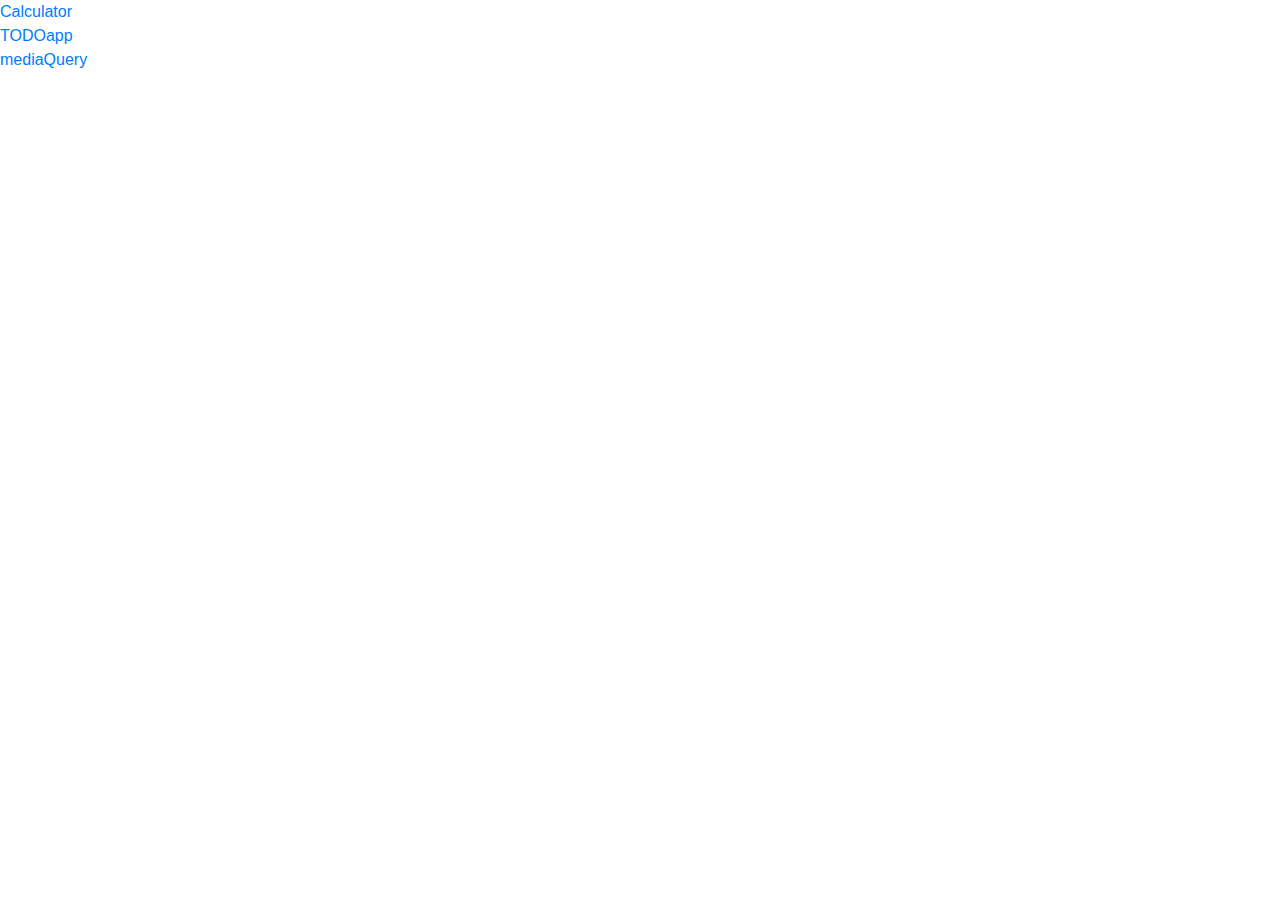
<file: index.html>
<!DOCTYPE html>
<html lang="en">
<head>
    <meta charset="UTF-8">
    <meta http-equiv="X-UA-Compatible" content="IE=edge">
    <meta name="viewport" content="width=device-width, initial-scale=1.0">
    <title>CTM</title>
    <link rel="stylesheet" href="./bootstrap.min.css">
    <!-- <script src="script.js"></script> -->
</head>
<body>
    <a href="calculator.html">Calculator</a><br>
    <a href="TODOapp.html">TODOapp</a><br>
    <a href="mediaQuery.html">mediaQuery</a>
</body>
</html>
</file>
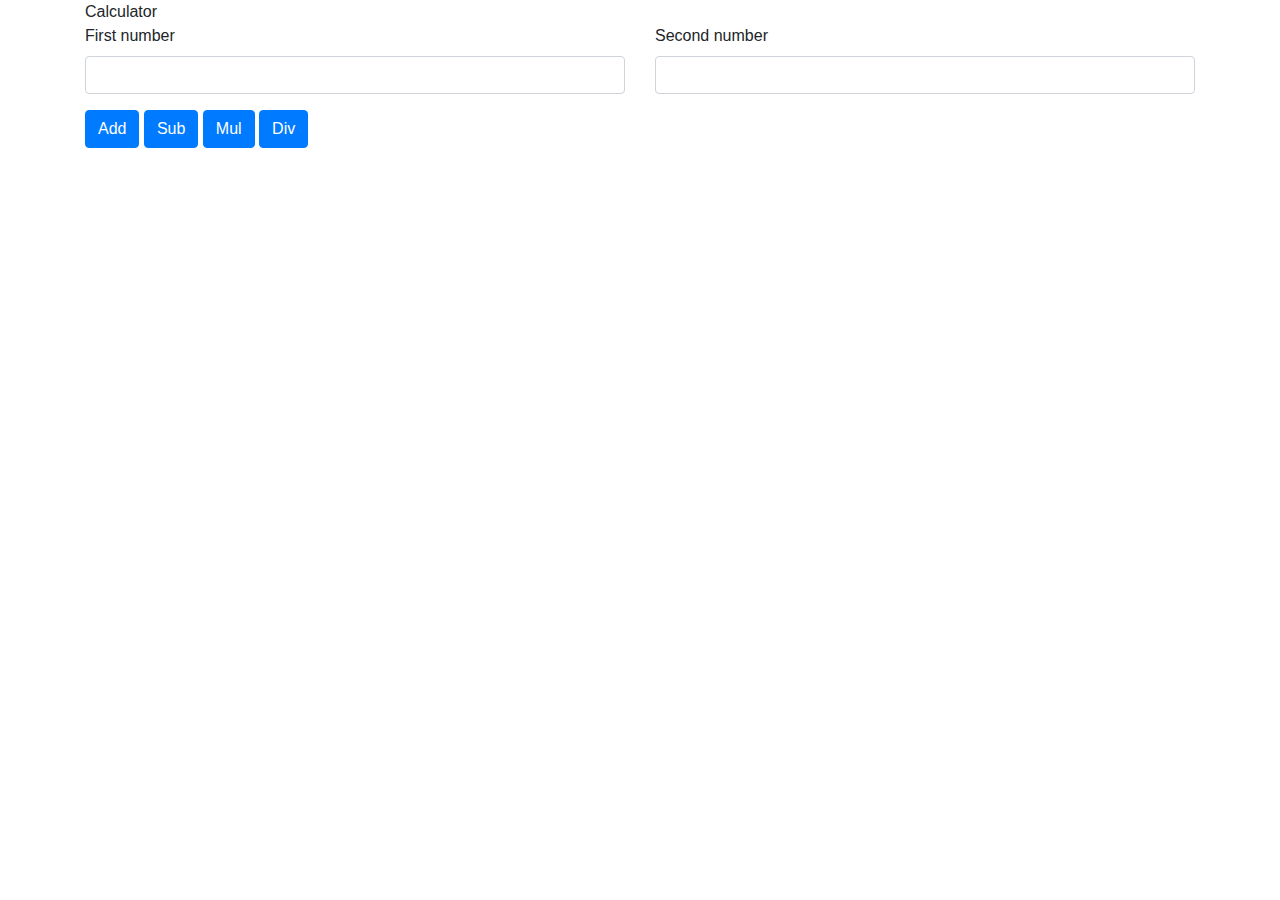
<file: calculator.html>
<!DOCTYPE html>
<html lang="en">
<head>
    <meta charset="UTF-8">
    <meta http-equiv="X-UA-Compatible" content="IE=edge">
    <meta name="viewport" content="width=device-width, initial-scale=1.0">
    <title>Calculator</title>
    <link rel="stylesheet" href="./bootstrap.min.css">
    <script src="script.js"></script>
</head>
<body>
    <div class="container">
        <div class="panel panel-primary">
            <div class="panel-heading">Calculator</div>
            <div class="row">
                <div class="col-md-6 form-group">
                    <label for="">First number</label>
                    <input type="text" class="form-control" id="first">
                </div>
                <div class="col-md-6 form-group">
                    <label for="">Second number</label>
                    <input type="text" class="form-control" id="second">
                </div>
                </div>
                <button onclick="add()" class="btn btn-primary">Add</button>
                <button onclick="sub()" class="btn btn-primary">Sub</button>
                <button onclick="mul()" class="btn btn-primary">Mul</button>
                <button onclick="div()" class="btn btn-primary">Div</button>
                <br><br>
                <p class="output"></p>
</body>
</html>
</file>
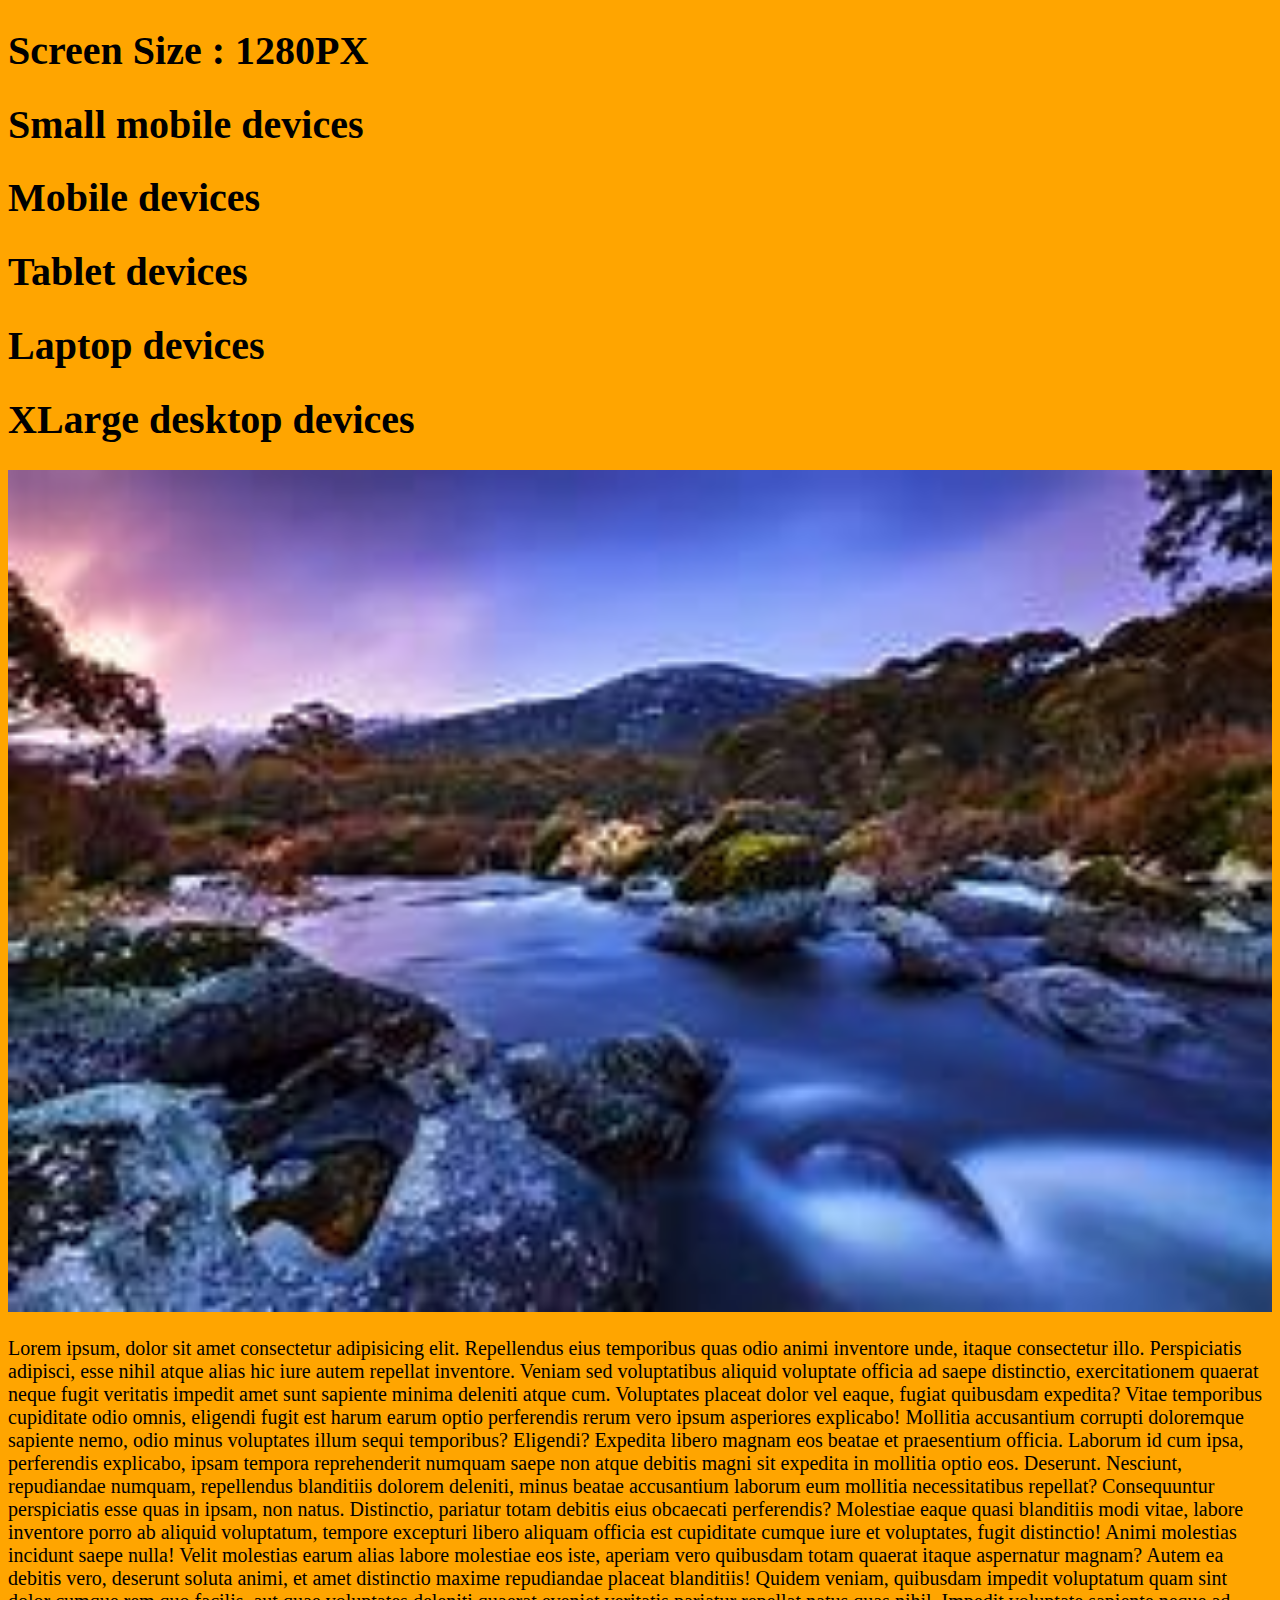
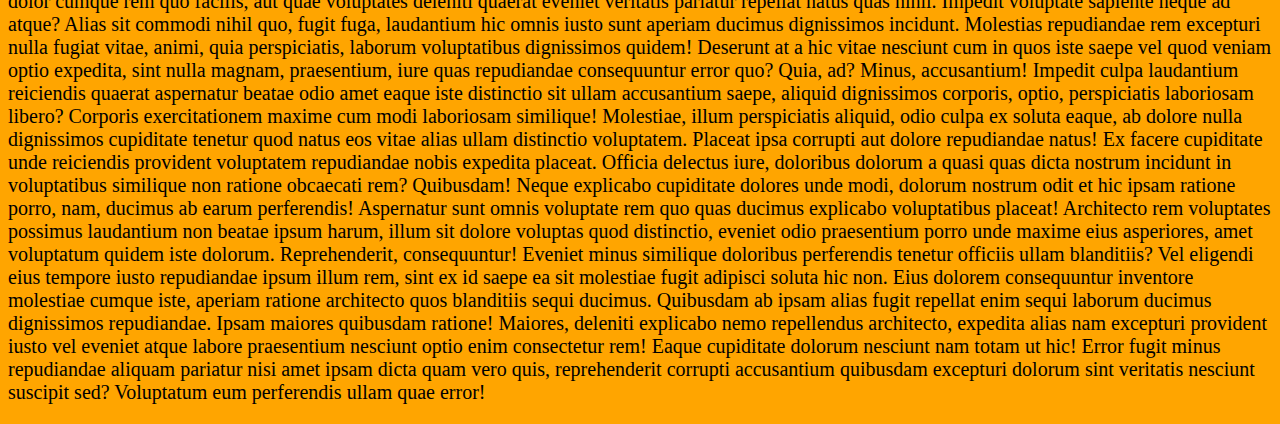
<file: mediaQuery.html>
<!DOCTYPE html>
<html lang="en">
<head>
    <meta charset="UTF-8">
    <meta http-equiv="X-UA-Compatible" content="IE=edge">
    <meta name="viewport" content="width=device-width, initial-scale=1.0">
    <link rel="stylesheet" href="style1.css">
    <title>MediaQuery</title>
</head>
<body>
    <h1>Screen Size : <span id="span"></span>PX</h1>
<div>
    <h1>Small mobile devices</h1>
    <h1>Mobile devices</h1>
    <h1>Tablet devices</h1>
    <h1>Laptop devices</h1>
    <h1>XLarge desktop devices</h1>
</div>

<img src="./img1.jpg"/>
<p>Lorem ipsum, dolor sit amet consectetur adipisicing elit. Repellendus eius temporibus quas odio animi inventore unde, itaque consectetur illo. Perspiciatis adipisci, esse nihil atque alias hic iure autem repellat inventore.
Veniam sed voluptatibus aliquid voluptate officia ad saepe distinctio, exercitationem quaerat neque fugit veritatis impedit amet sunt sapiente minima deleniti atque cum. Voluptates placeat dolor vel eaque, fugiat quibusdam expedita?
Vitae temporibus cupiditate odio omnis, eligendi fugit est harum earum optio perferendis rerum vero ipsum asperiores explicabo! Mollitia accusantium corrupti doloremque sapiente nemo, odio minus voluptates illum sequi temporibus? Eligendi?
Expedita libero magnam eos beatae et praesentium officia. Laborum id cum ipsa, perferendis explicabo, ipsam tempora reprehenderit numquam saepe non atque debitis magni sit expedita in mollitia optio eos. Deserunt.
Nesciunt, repudiandae numquam, repellendus blanditiis dolorem deleniti, minus beatae accusantium laborum eum mollitia necessitatibus repellat? Consequuntur perspiciatis esse quas in ipsam, non natus. Distinctio, pariatur totam debitis eius obcaecati perferendis?
Molestiae eaque quasi blanditiis modi vitae, labore inventore porro ab aliquid voluptatum, tempore excepturi libero aliquam officia est cupiditate cumque iure et voluptates, fugit distinctio! Animi molestias incidunt saepe nulla!
Velit molestias earum alias labore molestiae eos iste, aperiam vero quibusdam totam quaerat itaque aspernatur magnam? Autem ea debitis vero, deserunt soluta animi, et amet distinctio maxime repudiandae placeat blanditiis!
Quidem veniam, quibusdam impedit voluptatum quam sint dolor cumque rem quo facilis, aut quae voluptates deleniti quaerat eveniet veritatis pariatur repellat natus quas nihil. Impedit voluptate sapiente neque ad atque?
Alias sit commodi nihil quo, fugit fuga, laudantium hic omnis iusto sunt aperiam ducimus dignissimos incidunt. Molestias repudiandae rem excepturi nulla fugiat vitae, animi, quia perspiciatis, laborum voluptatibus dignissimos quidem!
Deserunt at a hic vitae nesciunt cum in quos iste saepe vel quod veniam optio expedita, sint nulla magnam, praesentium, iure quas repudiandae consequuntur error quo? Quia, ad? Minus, accusantium!
Impedit culpa laudantium reiciendis quaerat aspernatur beatae odio amet eaque iste distinctio sit ullam accusantium saepe, aliquid dignissimos corporis, optio, perspiciatis laboriosam libero? Corporis exercitationem maxime cum modi laboriosam similique!
Molestiae, illum perspiciatis aliquid, odio culpa ex soluta eaque, ab dolore nulla dignissimos cupiditate tenetur quod natus eos vitae alias ullam distinctio voluptatem. Placeat ipsa corrupti aut dolore repudiandae natus!
Ex facere cupiditate unde reiciendis provident voluptatem repudiandae nobis expedita placeat. Officia delectus iure, doloribus dolorum a quasi quas dicta nostrum incidunt in voluptatibus similique non ratione obcaecati rem? Quibusdam!
Neque explicabo cupiditate dolores unde modi, dolorum nostrum odit et hic ipsam ratione porro, nam, ducimus ab earum perferendis! Aspernatur sunt omnis voluptate rem quo quas ducimus explicabo voluptatibus placeat!
Architecto rem voluptates possimus laudantium non beatae ipsum harum, illum sit dolore voluptas quod distinctio, eveniet odio praesentium porro unde maxime eius asperiores, amet voluptatum quidem iste dolorum. Reprehenderit, consequuntur!
Eveniet minus similique doloribus perferendis tenetur officiis ullam blanditiis? Vel eligendi eius tempore iusto repudiandae ipsum illum rem, sint ex id saepe ea sit molestiae fugit adipisci soluta hic non.
Eius dolorem consequuntur inventore molestiae cumque iste, aperiam ratione architecto quos blanditiis sequi ducimus. Quibusdam ab ipsam alias fugit repellat enim sequi laborum ducimus dignissimos repudiandae. Ipsam maiores quibusdam ratione!
Maiores, deleniti explicabo nemo repellendus architecto, expedita alias nam excepturi provident iusto vel eveniet atque labore praesentium nesciunt optio enim consectetur rem! Eaque cupiditate dolorum nesciunt nam totam ut hic!
Error fugit minus repudiandae aliquam pariatur nisi amet ipsam dicta quam vero quis, reprehenderit corrupti accusantium quibusdam excepturi dolorum sint veritatis nesciunt suscipit sed? Voluptatum eum perferendis ullam quae error!</p>

<script>
    window.addEventListener('resize', function(){
        let screensize=window.innerWidth;
        document.querySelector("#span").textContent=screensize;
    });
</script>



</body>
</html>
</file>
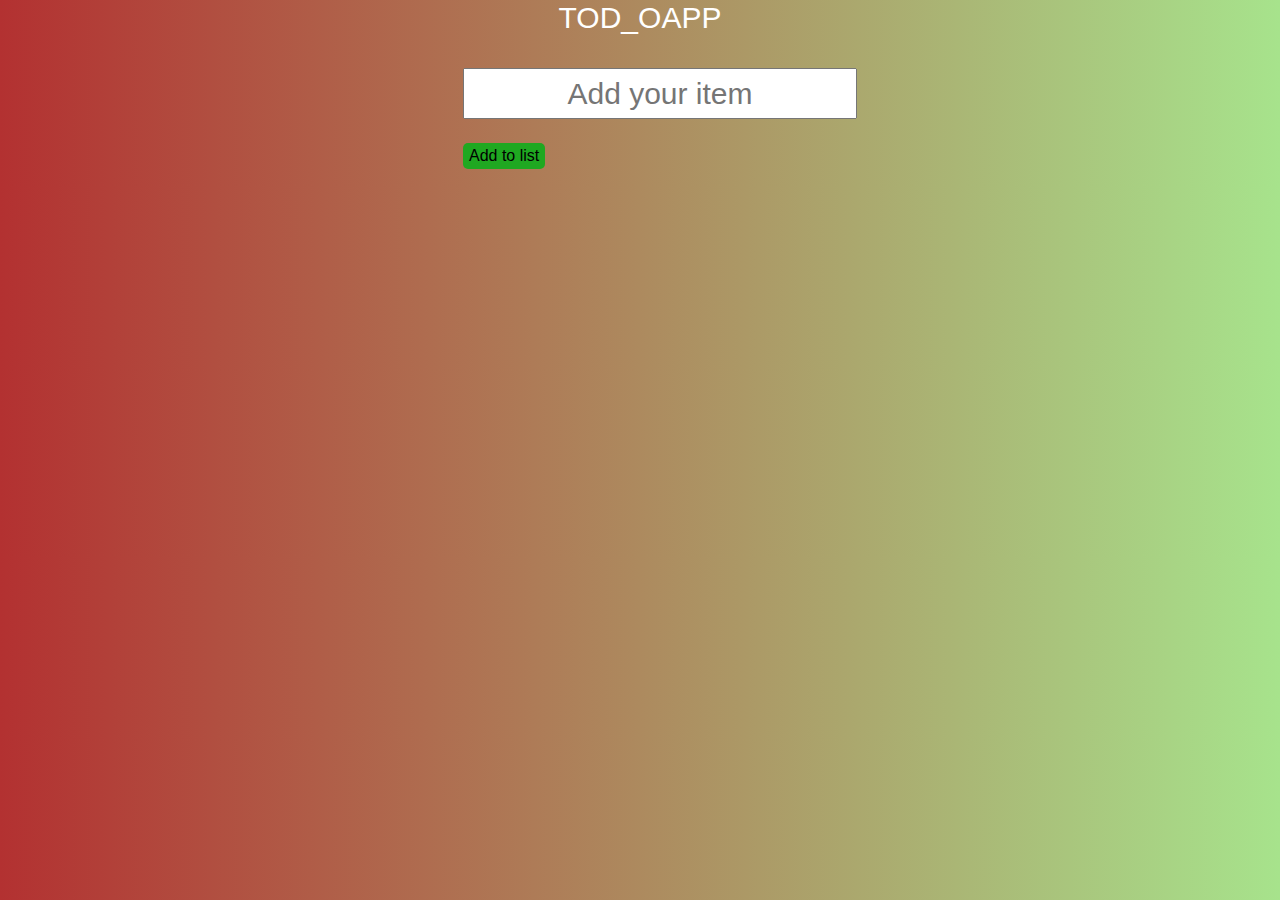
<file: TODOapp.html>
<!DOCTYPE html>
<html lang="en">
<head>
    <meta charset="UTF-8">
    <meta http-equiv="X-UA-Compatible" content="IE=edge">
    <meta name="viewport" content="width=device-width, initial-scale=1.0">
    <title>TOD_OAPP</title>
    <link rel="stylesheet" href="./bootstrap.min.css">
    <link rel="stylesheet" href="style.css">
    
   
</head>
<body>
    <div class="container">
        <h1>TOD_OAPP</h1>
        <br>
        <input type="text" class="text" placeholder="Add your item">
        <br><br>
        <button class="button">Add to list</button>
        <br>
        <ol class="list"></ol>
    </div>
    <script src="script1.js">  


    </script>
</body>
</html>
</file>
<file: style1.css>
/*   
body{
   font-family:Arial, Helvetica, sans-serif;
   font-size:14px;
}

img{
   width:100%;
}



@media (max-width:500px){
   body{
      background: #ffee2d
   }
   h1:nth-child(1){
      display: block;
   }
}

@media (min-width:501px) and (max-width: 630px) {
   body {
      background: #dd322d
   }

   h1:nth-child(2) {
      display: block;
   }
}

@media (min-width:631px) and (max-width: 700px) {
   body {
      background: #49bd14
   }

   h1:nth-child(3) {
      display: block;
   }
}

@media (min-width:701px) and (max-width: 1000px){
   body {
      background: #094fc7
   }

   h1:nth-child(4) {
      display: block;
   }
}

@media (min-width:1001px) {
   body {
      background: #e97f86
   }

   h1:nth-child(5) {
      display: block;
   }
} */












body{
    font-family:'Times New Roman', Times, serif;
    font-size:20px;
    }

img{
    width:100%;
}

@media (max-width:500px) {
    body{
        background: #ff32;
    }
    h1:nth-child(1) {
        display:block;
    }
}
@media (min-width:500px) and (max-width:630px) {
    body{
        background:#094fc7
    }
    h1:nth-child(2) {
        display:block;
    }
}
@media (min-width:631px) and (max-width:700px) {
    body{
        background:pink
    }
    h1:nth-child(3) {
        display:block;
    }
}
@media (min-width:701px) and (max-width:1000px) {
    body{
        background: lightblue
    }
    h1:nth-child(4) {
        display:block;
    }
}
@media (min-width:1001px) {
    body{
        background-color:orange
    }
    h1:nth-child(5) {
        display:block;
    }
}
</file>
<file: style.css>
body{
    background-image:linear-gradient(to right, rgb(179, 49, 49),rgb(167, 227, 140));
    }
.container{
    width:30%;
    height:100%;
    justify-content: center;
    align-items: center;
}
.container h1{
    font-size:30px;
    color:white;
    text-align:center;
    font-family: -apple-system, BlinkMacSystemFont, 'Segoe UI', Roboto, Oxygen, Ubuntu, Cantarell, 'Open Sans', 'Helvetica Neue', sans-serif;

}
input[type="text"]{
    font-size:30px;
    color:rgb(23, 17, 17);
    text-align:center;
    font-family: -apple-system, BlinkMacSystemFont, 'Segoe UI', Roboto, Oxygen, Ubuntu, Cantarell, 'Open Sans', 'Helvetica Neue', sans-serif;
    
}
.button{
    border: 1px solid red;
    border-radius: 5px;
    background-color: rgb(31, 168, 33);
    border:none;
}
.button:hover{
    color:rgb(234, 89, 180);
    background-color: rgb(208, 99, 99);
    cursor: pointer;
    color:orange;
}
</file>
